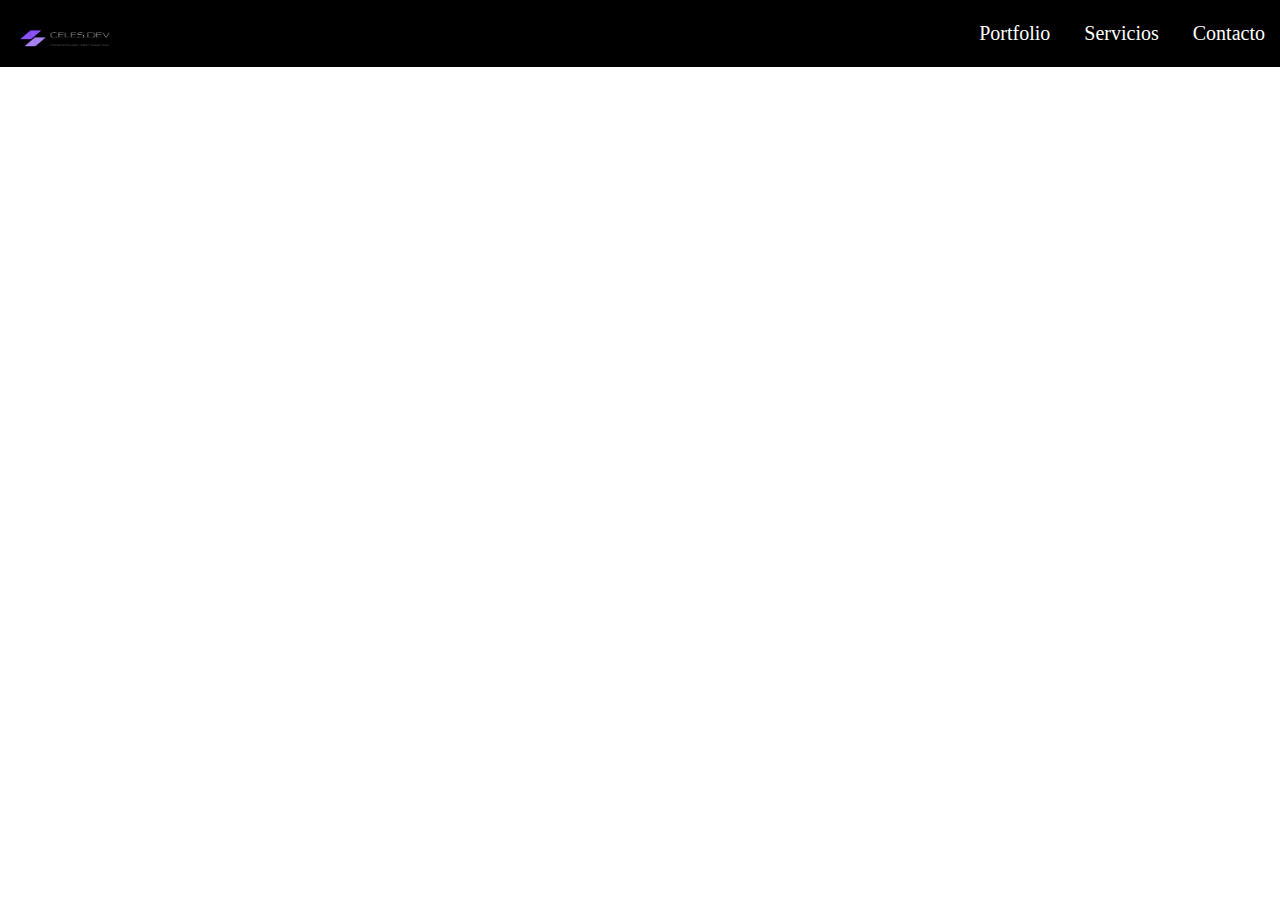
<file: header.html>
<!DOCTYPE html>
<html lang="en">
<head>
    <meta charset="UTF-8">
    <meta http-equiv="X-UA-Compatible" content="IE=edge">
    <meta name="viewport" content="width=device-width, initial-scale=1.0">
    <title>Header</title>

    <link rel="stylesheet" href="./components/header.css">
    
    <script defer src="./components/header.js"></script>
    <script defer src="./pages/index.js"></script>

</head>
<body> 

        <div class="header"></div>
        
</body>
</html>
</file>
<file: components/header.css>
body{
    margin: 0;
    }

.header__container{
    display: flex;
    justify-content: space-between;
    align-items: center;
    background-color: black;
}

.header__logo{
    margin: 10px 0 0 10px;
}

    @media (min-width: 768px){
        .logo{
            height: 50px; 
            width: 110px;}}

.header__burger{  
    width: 60px;
    height: 60px;
    margin-top: 7px;
}

.line{
    height: 6px;
    width: 36px;
    background-color:white;
    margin-bottom: 5px;
    margin-top: 7px;
}

    @media (min-width: 768px){
        .line{display: none;}}

.header__menu-link{
    align-content: center;
    background-color: #161616;
    display: none;
}

    @media (min-width: 768px){
        .header__menu-link{
            background-color: inherit;
            display: inline;
            top: 30px;
            left: auto;
            right: 30px;}}

.link{
    color: white;
    font-size: 20px;
    text-decoration: none;
}

    @media (min-width: 768px){
        .link{
            text-decoration: white;
            padding: 15px;}}

.header__window{
    background-color: #141414;
    position: absolute;
    top: 0%;
    right: 0%;
    left: 0%;
    bottom: 55%;
    display: none;
}

.header__window-close{
    font-size: 20px;
    color: white;
    text-align: right;
    margin-top: 20px;
    margin-right: 30px;
}

    @media (min-width: 768px){
        .header__window-close{display: none;}}

.header__window-list{
    padding: 10px;
    display: flex;
    flex-direction: column;
    align-items: center;
    gap: 15px;
    padding-top: 60px;
}
</file>
